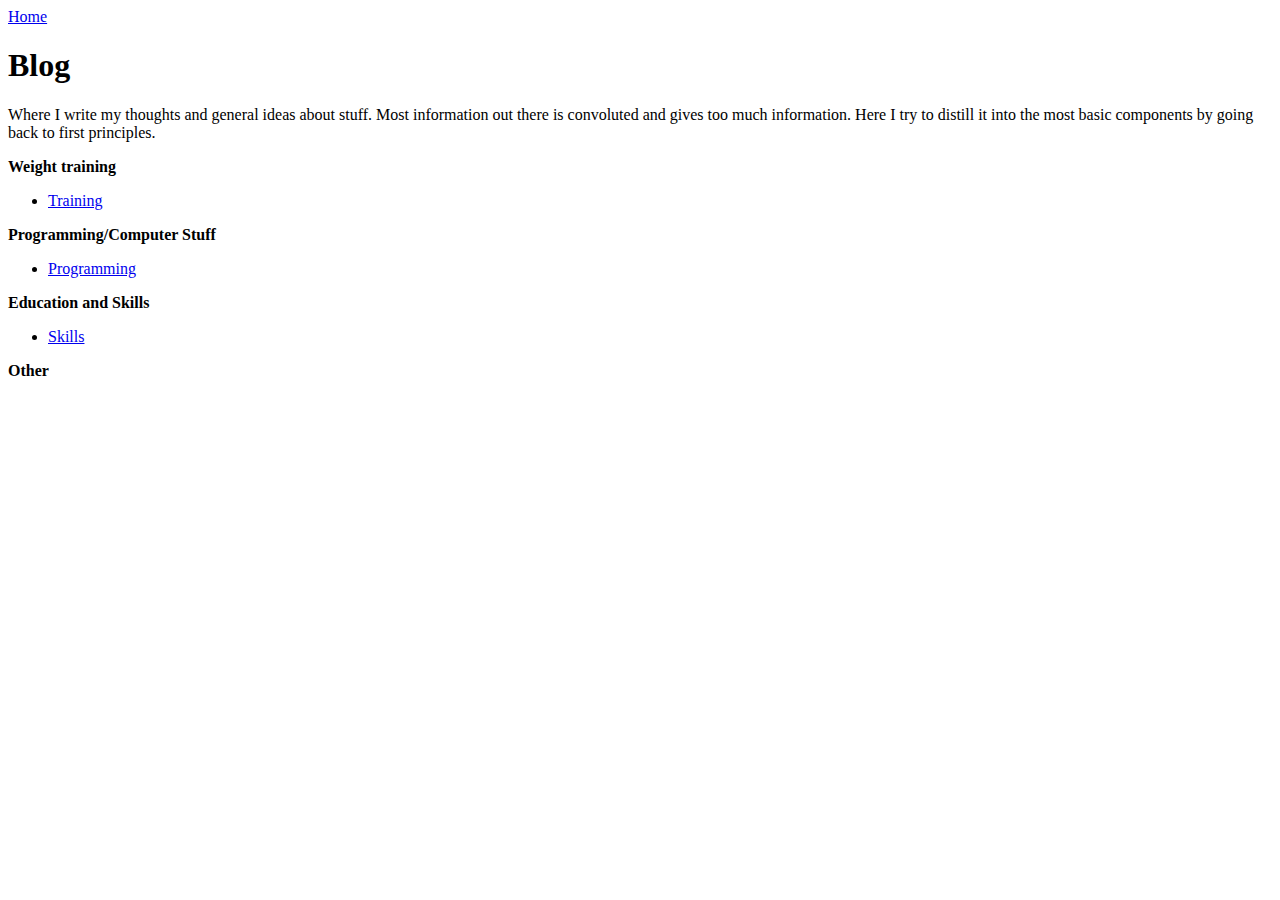
<file: blog/index.html>
<html>
    <title>
        Blog
    </title>
    <body>
        <a href="/">Home</a>
        <h1>Blog</h1>
        <div><p>Where I write my thoughts and general ideas about stuff. Most information out there is convoluted and gives too much information. Here I try to distill it into the most basic components by going back to first principles.
        </p>
            <b>Weight training</b>
            <ul>
                <li><a href="/blog/training.txt">Training</a></li>
            </ul>
            <b>Programming/Computer Stuff</b>
            <ul>
                <li><a href="/blog/programming.txt">Programming</a></li>
            </ul>
            <b>Education and Skills</b></br>
            <ul>
                <li><a href="/blog/skills.txt">Skills</a></li>
            </ul>
            <b>Other</b></br>
            <ul>
            </ul>
        </div>
    </body>
</html>
</file>
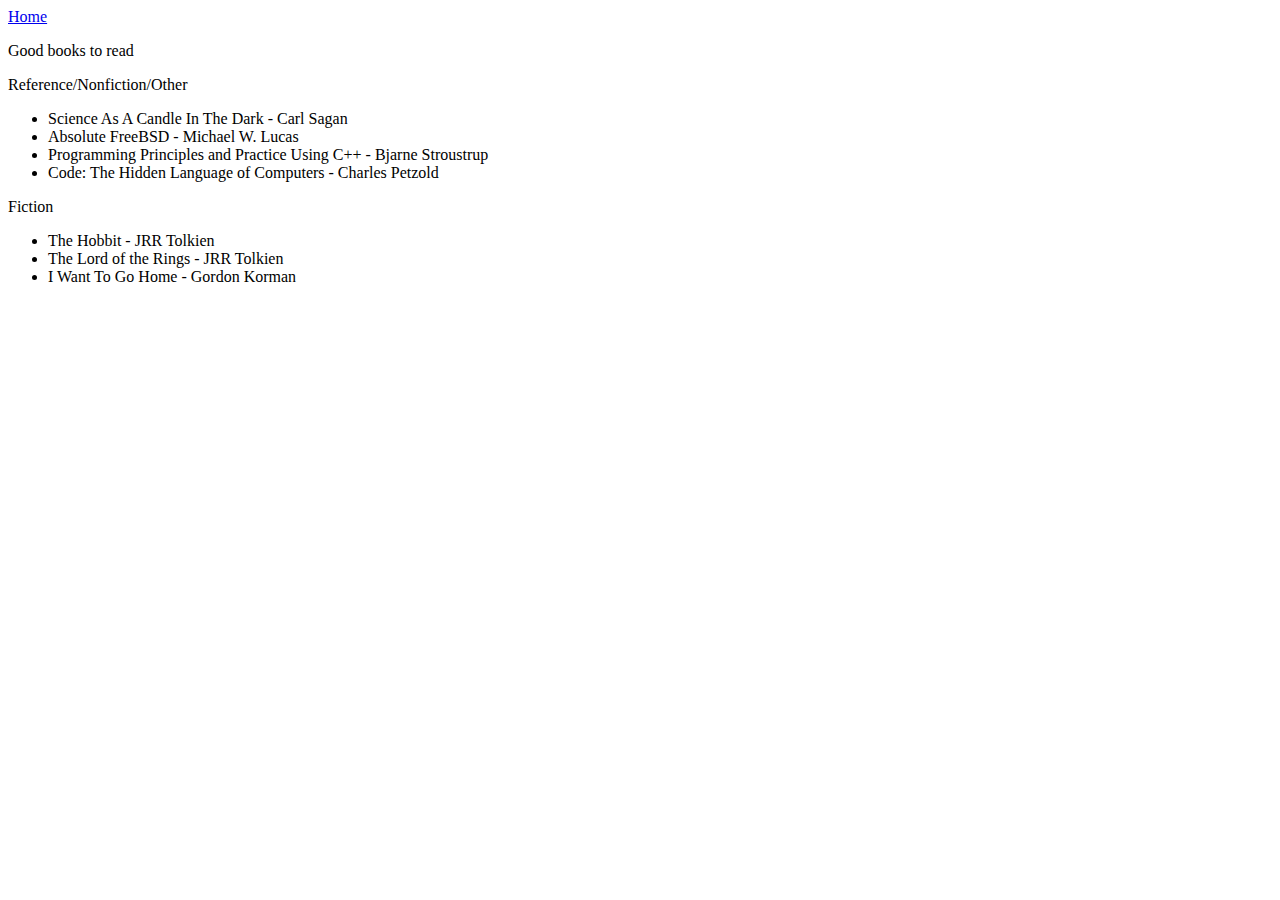
<file: bonus/books.html>
<html>
    <title>
        Book Recommendations
    </title>
    <body>
        <a href="/">Home</a>
        <div><p>Good books to read</p>
        Reference/Nonfiction/Other
        <ul>
            <li>Science As A Candle In The Dark - Carl Sagan</li>
            <li>Absolute FreeBSD - Michael W. Lucas</li>
            <li>Programming Principles and Practice Using C++ - Bjarne Stroustrup</li>
            <li>Code: The Hidden Language of Computers - Charles Petzold</li>
        </ul>
        Fiction
        <ul>
            <li>The Hobbit - JRR Tolkien</li>
            <li>The Lord of the Rings - JRR Tolkien</li>
            <li>I Want To Go Home - Gordon Korman</li>
        </ul>
        </div>
    </body>
</html>
</file>
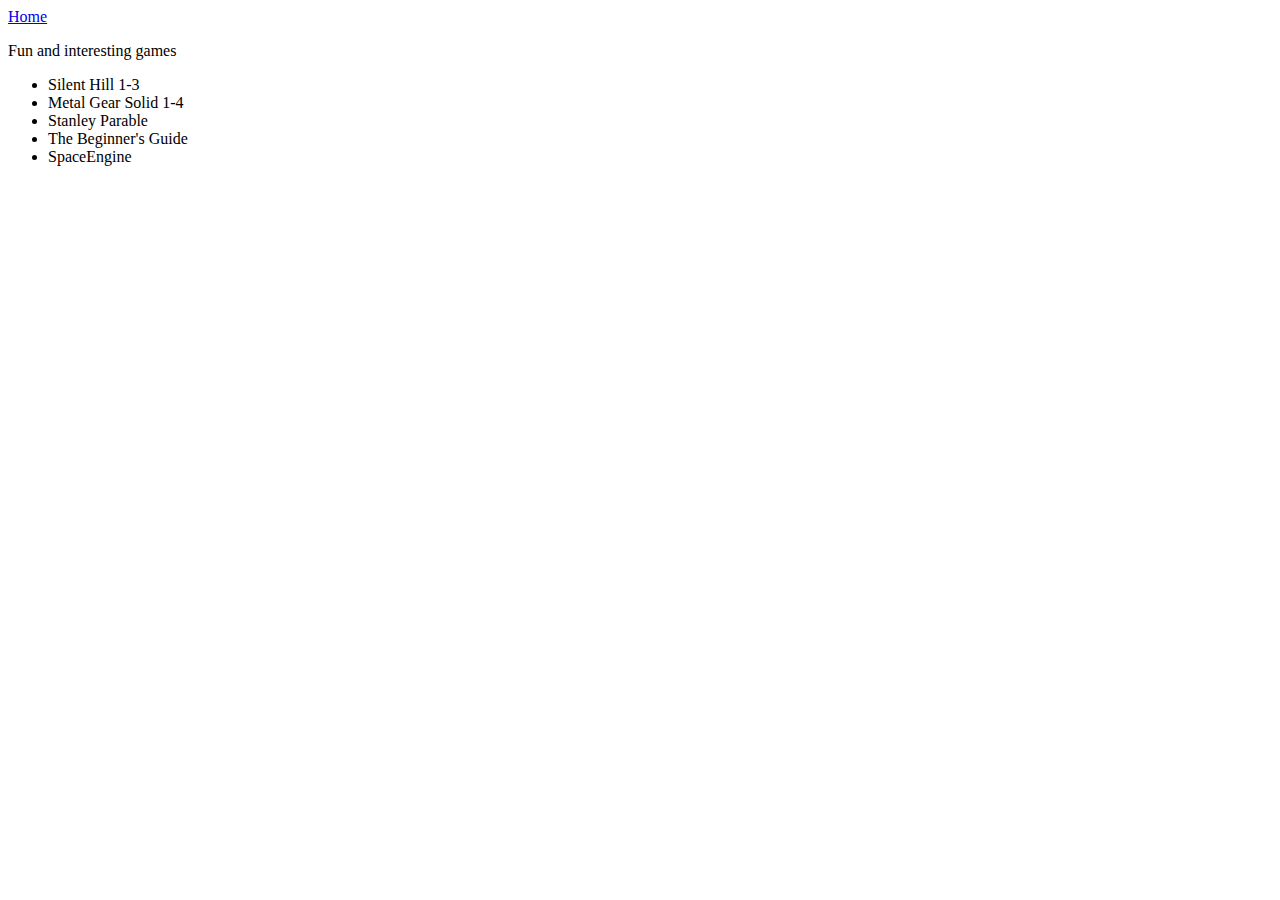
<file: bonus/games.html>
<html>
    <title>
        Game Recommendations
    </title>
    <body>
        <a href="/">Home</a>
        <div><p>Fun and interesting games</p>
        <ul>
            <li>Silent Hill 1-3</li>
            <li>Metal Gear Solid 1-4</li>
            <li>Stanley Parable</li>
            <li>The Beginner's Guide</li>
            <li>SpaceEngine</li>
        </ul>
        </div>
    </body>
</html>
</file>
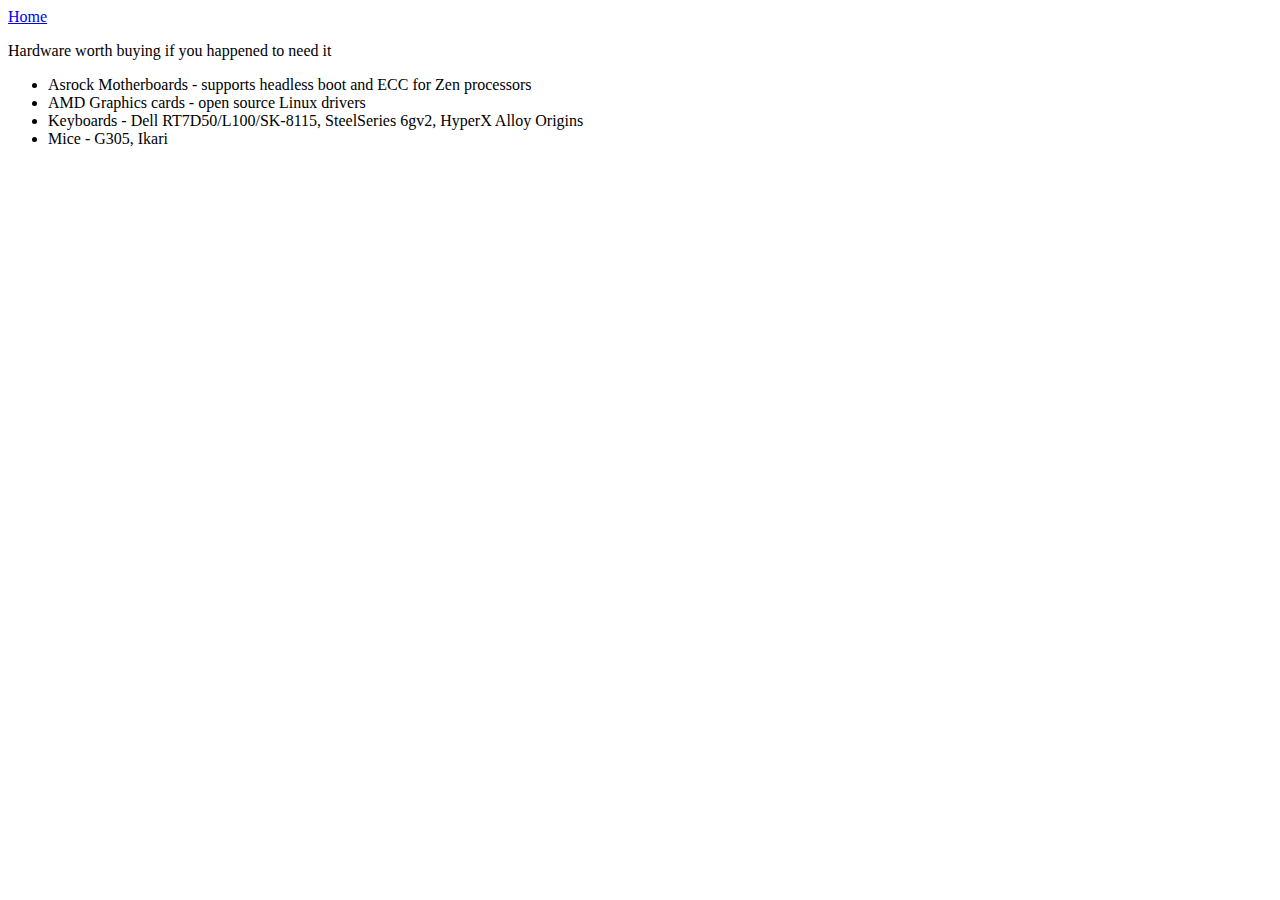
<file: bonus/hardware.html>
<html>
    <title>
        Hardware Recommendations
    </title>
    <body>
        <a href="/">Home</a>
        <div><p>Hardware worth buying if you happened to need it</p>
        <ul>
            <li>Asrock Motherboards - supports headless boot and ECC  for Zen processors</li>
            <li>AMD Graphics cards - open source Linux drivers</li>
            <li>Keyboards - Dell RT7D50/L100/SK-8115, SteelSeries 6gv2, HyperX Alloy Origins</li>
            <li>Mice - G305, Ikari</li>
        </ul>
        </div>
    </body>
</html>
</file>
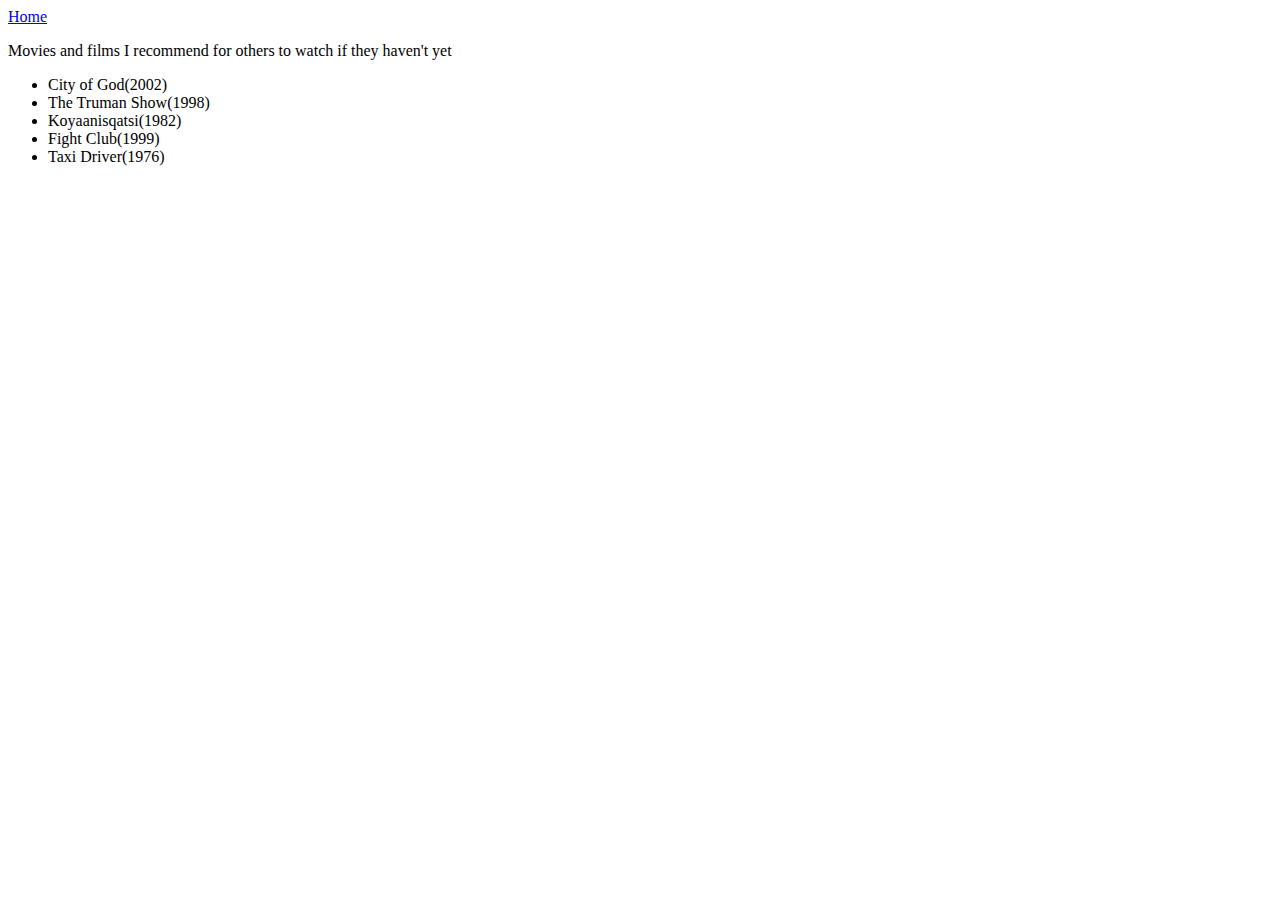
<file: bonus/movies.html>
<html>
    <title>
        Movie Recommendations
    </title>
    <body>
        <a href="/">Home</a>
        <div><p>Movies and films I recommend for others to watch if they haven't yet</p>
        <ul>
            <li>City of God(2002)</li>
            <li>The Truman Show(1998)</li>
            <li>Koyaanisqatsi(1982)</li>
            <li>Fight Club(1999)</li>
            <li>Taxi Driver(1976)</li>
        </ul>
        </div>
    </body>
</html>
</file>
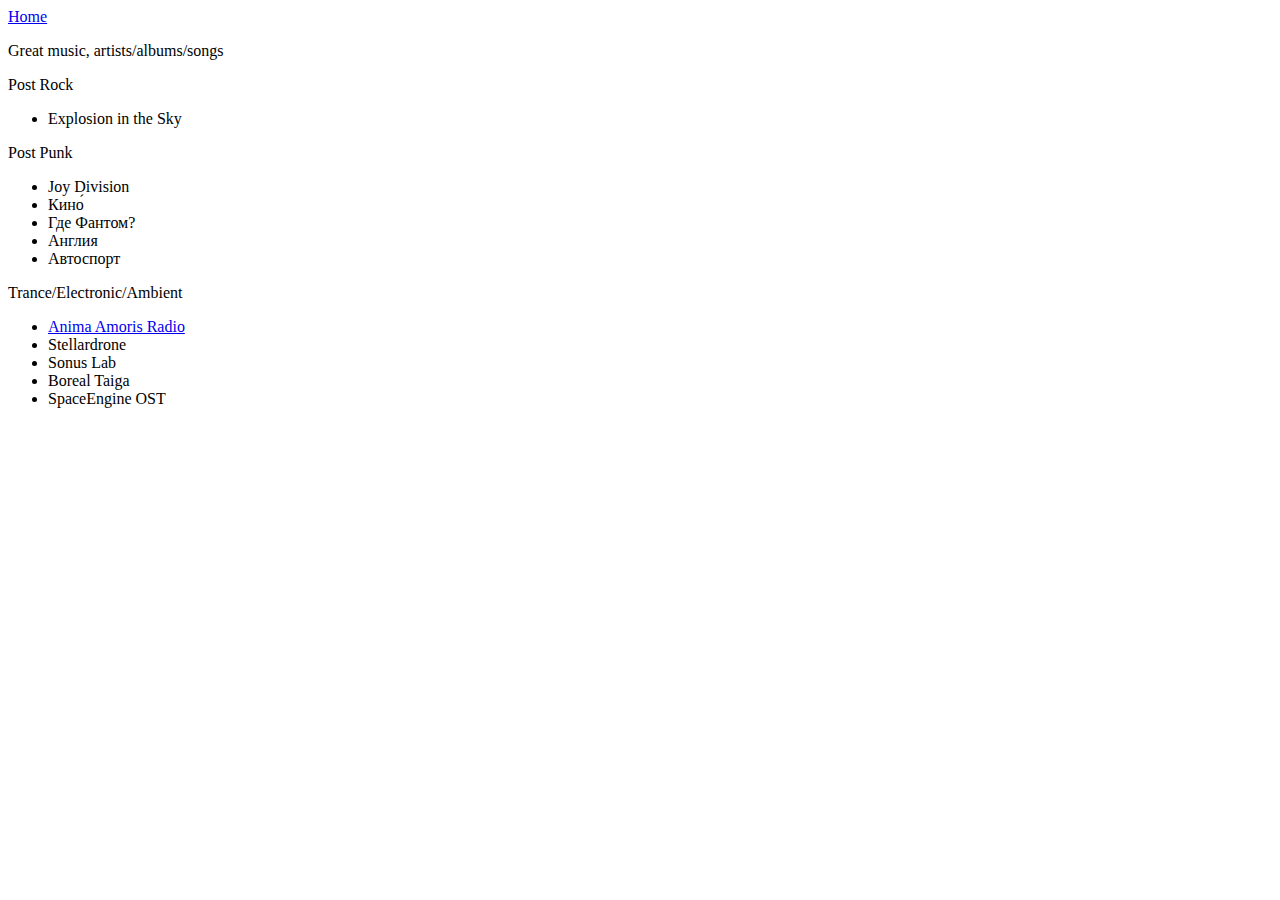
<file: bonus/music.html>
<html>
    <title>
        Music Recommendations
    </title>
    <head>
        <meta charset=utf-8>
    </head>
    <body>
        <a href="/">Home</a>
        <div><p>Great music, artists/albums/songs</p>
        Post Rock
        <ul>
            <li>Explosion in the Sky</li>
        </ul>
        Post Punk
        <ul>
            <li>Joy Division</li>
            <li>Кино́</li>
            <li>Где Фантом?</li>
            <li>Англия</li>
            <li>Автоспорт</li>
        </ul>
        Trance/Electronic/Ambient
        <ul>
            <li><a href="https://anima.sknt.ru/">Anima Amoris Radio</a></li>
            <li>Stellardrone</li>
            <li>Sonus Lab</li>
            <li>Boreal Taiga</li>
            <li>SpaceEngine OST</li>
        </ul>
        </div>
    </body>
</html>
</file>
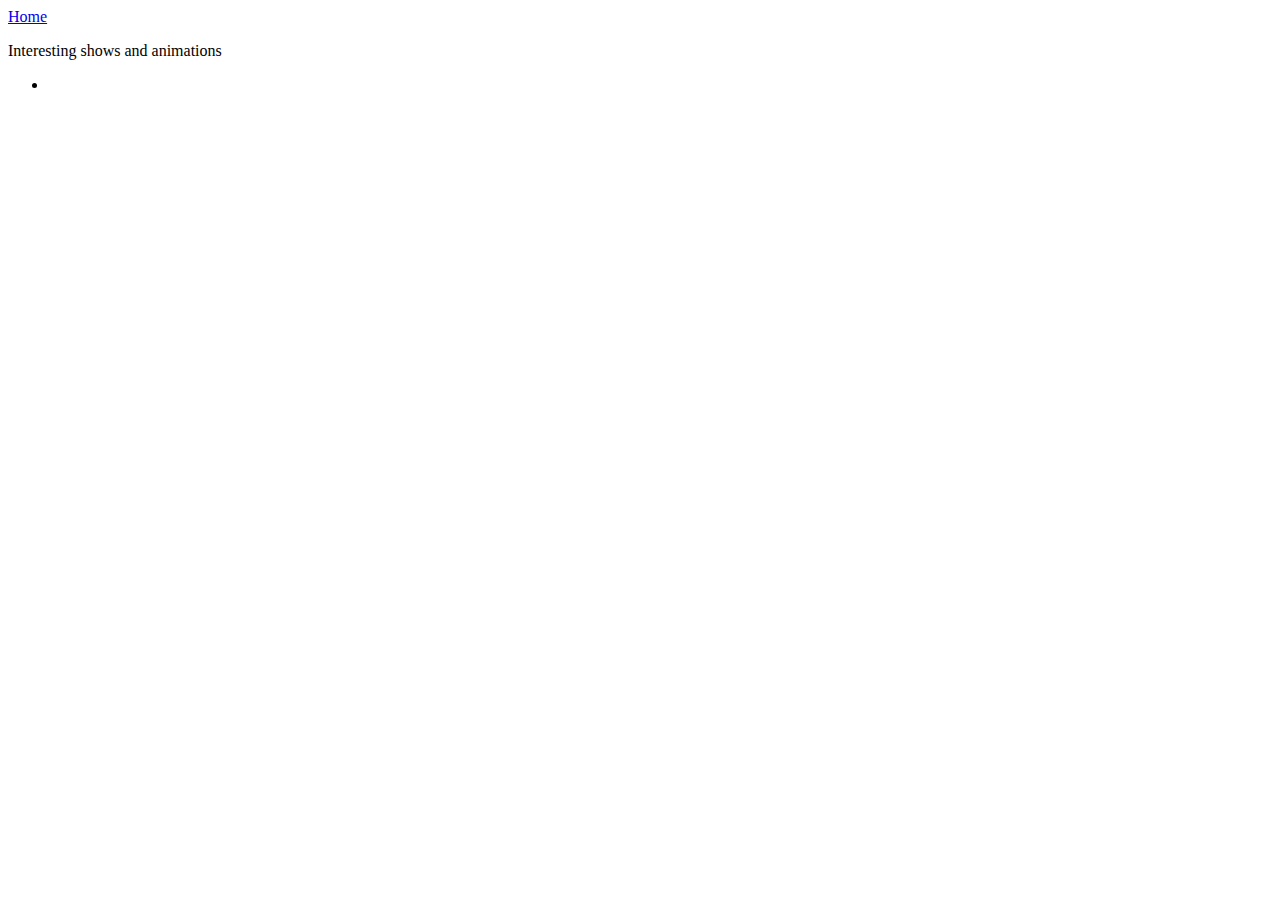
<file: bonus/shows.html>
<html>
    <title>
        Show Recommendations
    </title>
    <body>
        <a href="/">Home</a>
        <div><p>Interesting shows and animations</p>
        <ul>
            <li></li>
        </ul>
        </div>
    </body>
</html>
</file>
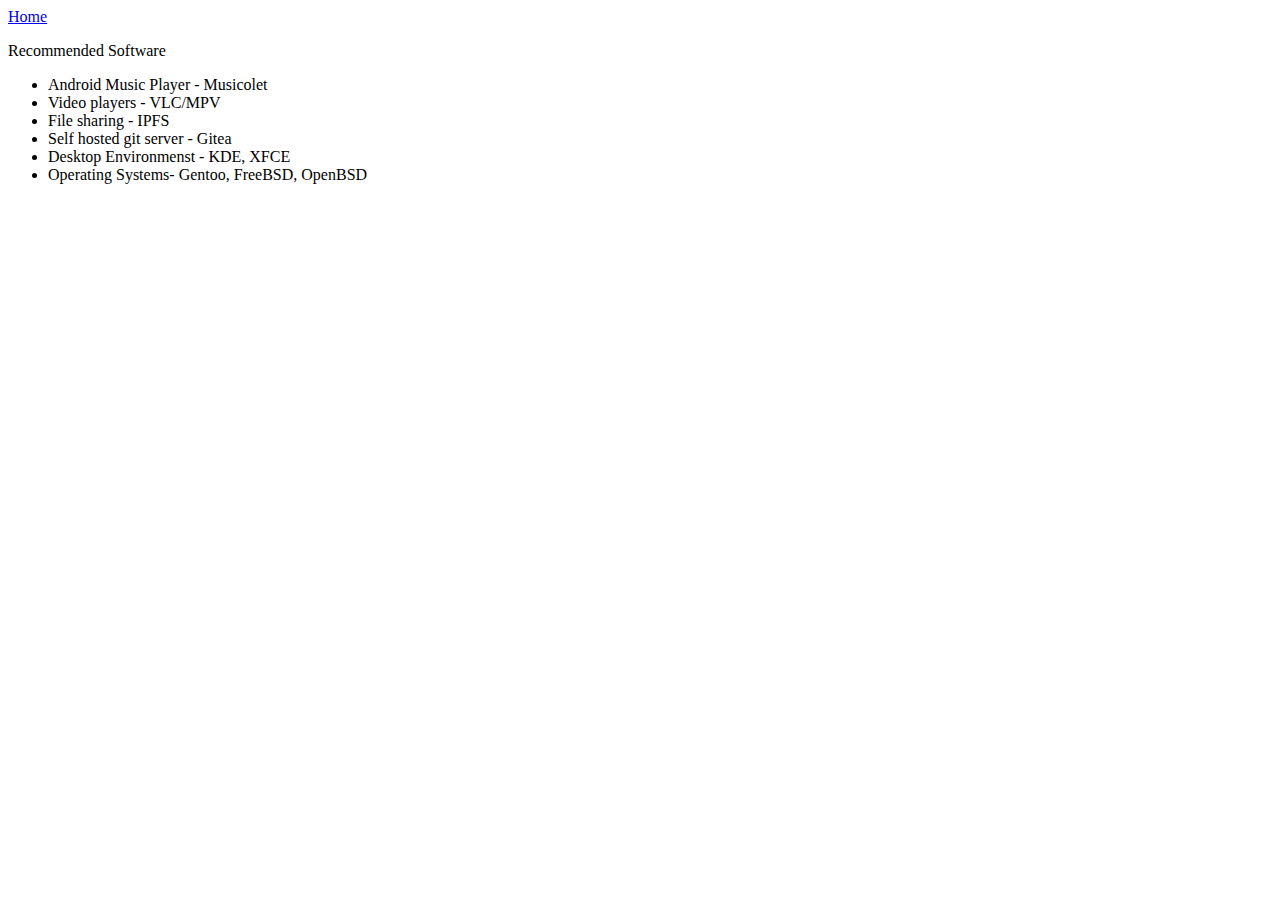
<file: bonus/software.html>
<html>
    <title>
        Software Recommendations
    </title>
    <body>
        <a href="/">Home</a>
        <div><p>Recommended Software</p>
        <ul>
            <li>Android Music Player - Musicolet</li>
            <li>Video players - VLC/MPV</li>
            <li>File sharing - IPFS </li>
            <li>Self hosted git server - Gitea</li>
            <li>Desktop Environmenst - KDE, XFCE</li>
            <li>Operating Systems- Gentoo, FreeBSD, OpenBSD</li>
        </ul>
        </div>
    </body>
</html>
</file>
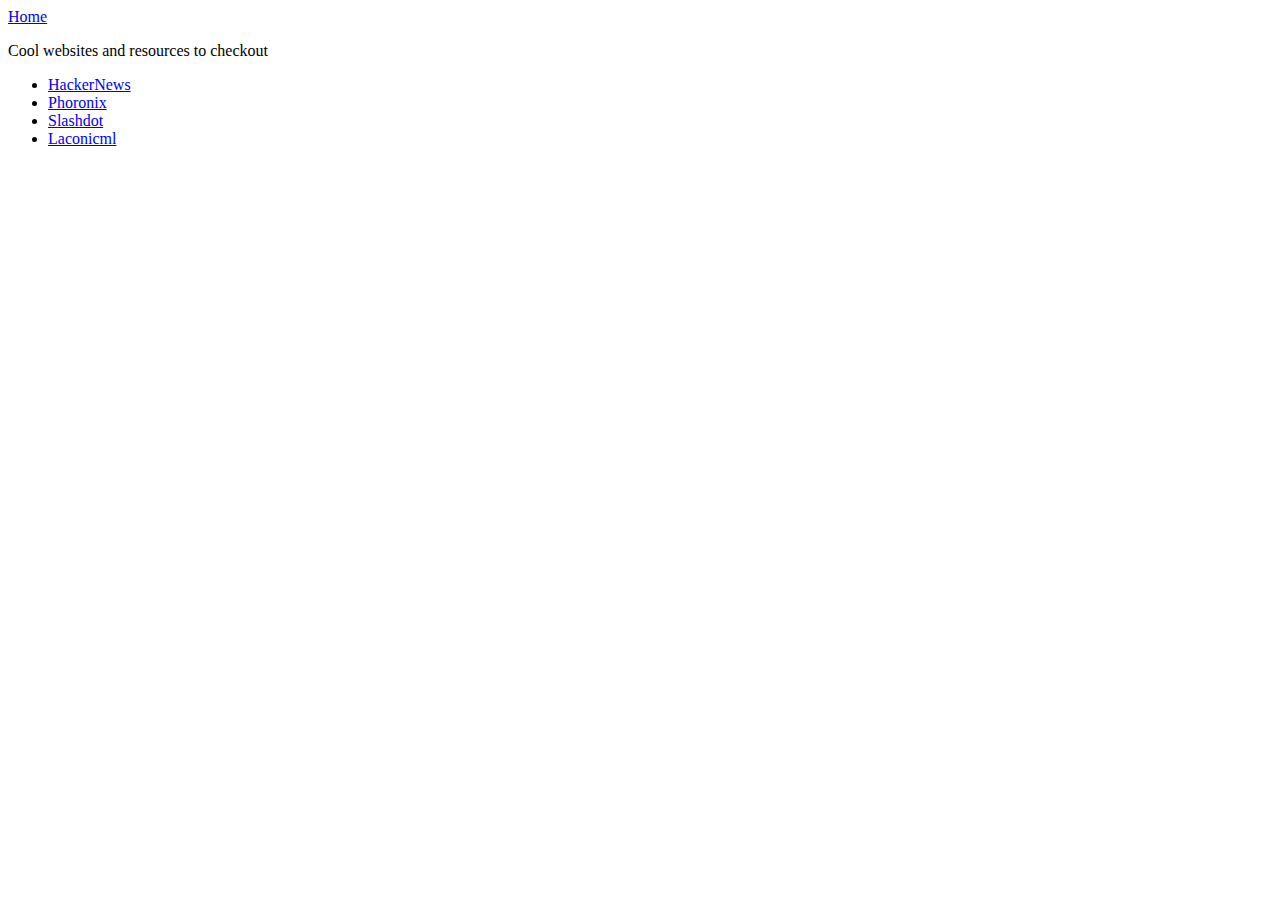
<file: bonus/websites.html>
<html>
    <title>
        Website/Resource Recommendations
    </title>
    <body>
        <a href="/">Home</a>
        <div><p>Cool websites and resources to checkout</p>
            <ul>
                <li><a href="https://news.ycombinator.com/news">HackerNews</a></li>
                <li><a href="https://www.phoronix.com/scan.php?page=home">Phoronix</a></li>
                <li><a href="https://slashdot.org/">Slashdot</a></li>
                <li><a href="https://laconicml.com/computer-science-curriculum-youtube-videos/">Laconicml</a></li>
            </ul>
        </div>
    </body>
</html>
</file>
